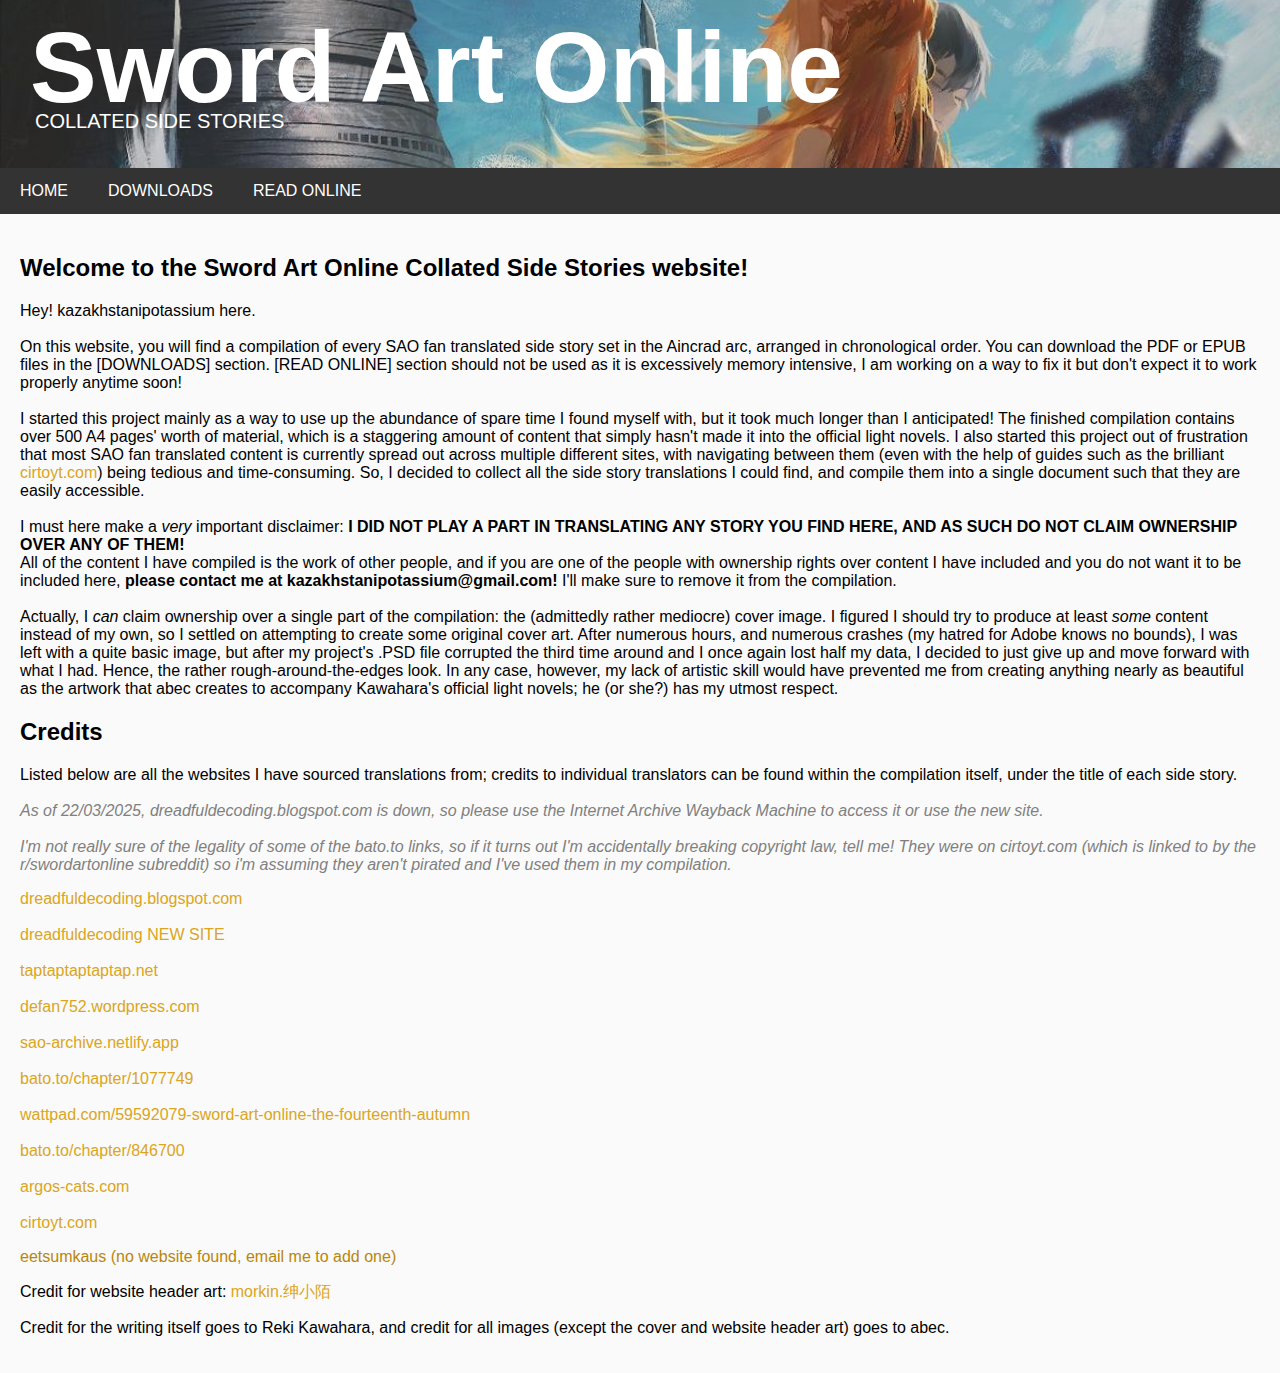
<file: index.html>
<!DOCTYPE html>
<html lang="en">
<head>
	<title>SAO Collated Side Stories</title>
	<meta charset="UTF-8">
	<meta name="viewport" content="width=device-width, initial-scale=1">
	<link rel="stylesheet" href="style.css">
</head>
<body>

<div class="header">
	<h1>Sword Art Online</h1>
	<h4>COLLATED SIDE STORIES</h4>
</div>

<div class="navbar">
	<a href="index.html">HOME</a>
	<a href="downloads.html">DOWNLOADS</a>
	<a href="onliness.xhtml">READ ONLINE</a>
</div>

<div class="main">
	<h2>Welcome to the Sword Art Online Collated Side Stories website!</h2>
	<p>Hey! kazakhstanipotassium here.<br> <br>
	On this website, you will find a compilation of every SAO fan translated side story set in the Aincrad arc, arranged in chronological order. You can download the PDF or EPUB files in the [DOWNLOADS] section. [READ ONLINE] section should not be used as it is excessively memory intensive, I am working on a way to fix it but don't expect it to work properly anytime soon! <br> <br> 
	I started this project mainly as a way to use up the abundance of spare time I found myself with, but it took much longer than I anticipated! The finished compilation contains over 500 A4 pages' worth of material, which is a staggering amount of content that simply hasn't made it into the official light novels. I also started this project out of frustration that most SAO fan translated content is currently spread out across multiple different sites, with navigating between them (even with the help of guides such as the brilliant <a href="https://cirtoyt.com" target="_blank">cirtoyt.com</a>) being tedious and time-consuming. So, I decided to collect all the side story translations I could find, and compile them into a single document such that they are easily accessible. <br> <br>
I must here make a <i>very</i> important disclaimer: <b>I DID NOT PLAY A PART IN TRANSLATING ANY STORY YOU FIND HERE, AND AS SUCH DO NOT CLAIM OWNERSHIP OVER ANY OF THEM!</b> <br> All of the content I have compiled is the work of other people, and if you are one of the people with ownership rights over content I have included and you do not want it to be included here, <b>please contact me at kazakhstanipotassium@gmail.com!</b> I'll make sure to remove it from the compilation. <br> <br>
	Actually, I <i>can</i> claim ownership over a single part of the compilation: the (admittedly rather mediocre) cover image. I figured I should try to produce at least <i>some</i> content instead of my own, so I settled on attempting to create some original cover art. After numerous hours, and numerous crashes (my hatred for Adobe knows no bounds), I was left with a quite basic image, but after my project's .PSD file corrupted the third time around and I once again lost half my data, I decided to just give up and move forward with what I had. Hence, the rather rough-around-the-edges look. In any case, however, my lack of artistic skill would have prevented me from creating anything nearly as beautiful as the artwork that abec creates to accompany Kawahara's official light novels; he (or she?) has my utmost respect. <br> 
	</p>
	<h2>Credits</h2>
	<p>Listed below are all the websites I have sourced translations from; credits to individual translators can be found within the compilation itself, under the title of each side story.<br> <br>
	<i style="color: grey;">As of 22/03/2025, dreadfuldecoding.blogspot.com is down, so please use the Internet Archive Wayback Machine to access it or use the new site. <br> <br>
	I'm not really sure of the legality of some of the bato.to links, so if it turns out I'm accidentally breaking copyright law, tell me! They were on cirtoyt.com (which is linked to by the r/swordartonline subreddit) so i'm assuming they aren't pirated and I've used them in my compilation.</i></p>
	<a href="http://www.dreadfuldecoding.blogspot.com" target="_blank">dreadfuldecoding.blogspot.com</a><br><br>
	<a href="https://dreadfuldecoding.argos-cats.com/categories/aincrad/" target="_blank">dreadfuldecoding NEW SITE</a><br><br>
	<a href="http://www.taptaptaptaptap.net" target="_blank">taptaptaptaptap.net</a><br><br>
	<a href="http://www.defan752.wordpress.com" target="_blank">defan752.wordpress.com</a><br><br>
	<a href="https://sao-archive.netlify.app/" target="_blank">sao-archive.netlify.app</a><br><br>
	<a href="https://bato.to/chapter/1077749" target="_blank">bato.to/chapter/1077749</a><br><br>
	<a href="https://www.wattpad.com/59592079-sword-art-online-the-fourteenth-autumn" target="_blank">wattpad.com/59592079-sword-art-online-the-fourteenth-autumn</a><br><br>
	<a href="https://bato.to/chapter/846700" target="_blank">bato.to/chapter/846700</a><br><br>
	<a href="http://www.argos-cats.com" target="_blank">argos-cats.com</a><br><br>
	<a href="https://cirtoyt.com" target="_blank">cirtoyt.com</a><br>
	<p style="color: darkgoldenrod;">eetsumkaus (no website found, email me to add one)</p>
	<p>Credit for website header art: <a href="https://www.pixiv.net/en/artworks/128507567" target="_blank">morkin.绅小陌</a></p>
	<p>Credit for the writing itself goes to Reki Kawahara, and credit for all images (except the cover and website header art) goes to abec.</p>
</div>
</body>
</html>
</file>
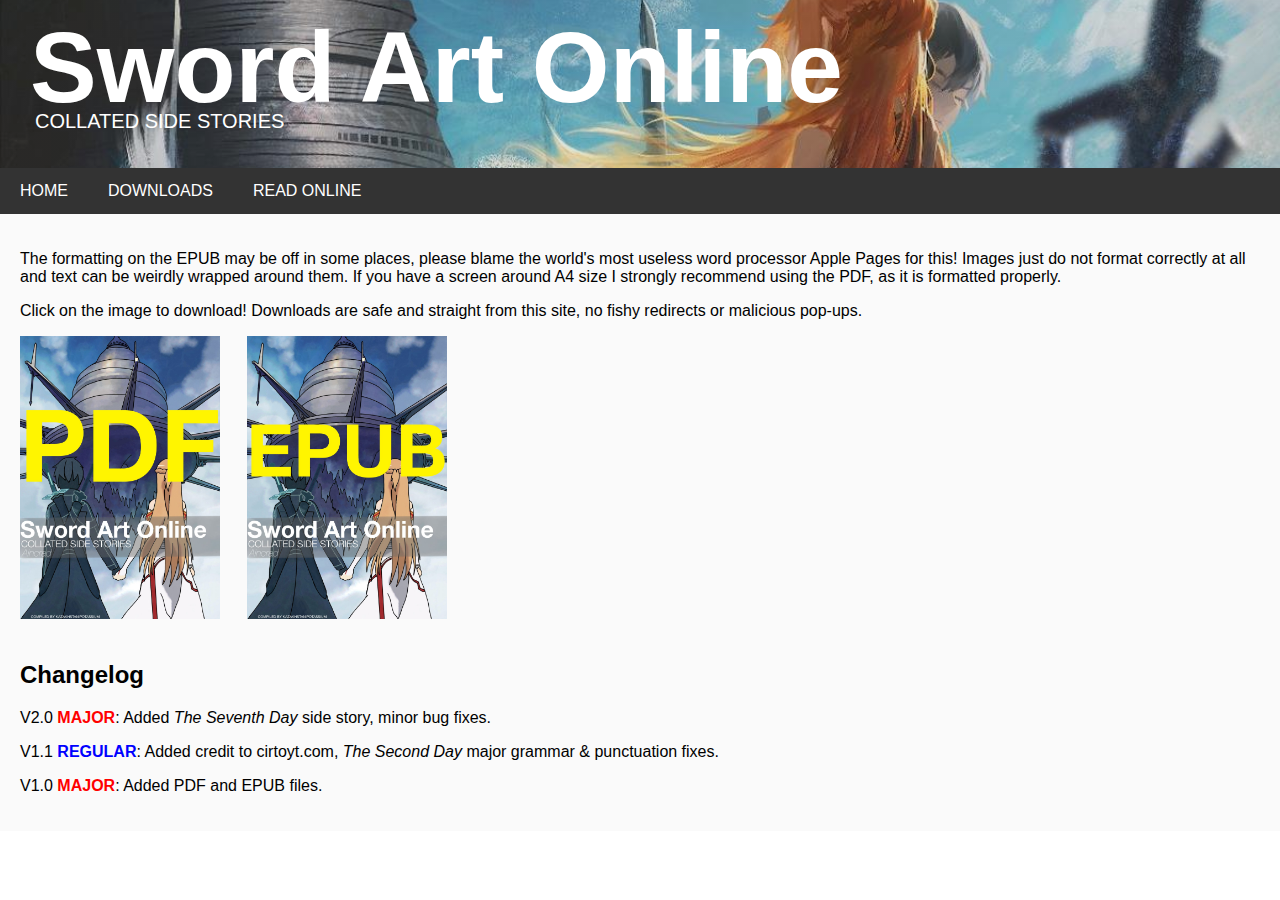
<file: downloads.html>
<!DOCTYPE html>
<html lang="en">
<head>
	<title>Downloads</title>
	<meta charset="UTF-8">
	<meta name="viewport" content="width=device-width, initial-scale=1">
	<link rel="stylesheet" href="style.css">
</head>
<body>

<div class="header">
	<h1>Sword Art Online</h1>
	<h4>COLLATED SIDE STORIES</h4>
</div>

<div class="navbar">
	<a href="index.html">HOME</a>
	<a href="downloads.html">DOWNLOADS</a>
	<a href="onliness.xhtml">READ ONLINE</a>
</div>

<div class="main">
	<p>The formatting on the EPUB may be off in some places, please blame the world's most useless word processor Apple Pages for this! Images just do not format correctly at all and text can be weirdly wrapped around them. If you have a screen around A4 size I strongly recommend using the PDF, as it is formatted properly.</p>
	<p>Click on the image to download! Downloads are safe and straight from this site, no fishy redirects or malicious pop-ups.</p>
	<a href="pdfss.pdf" download="SAO_Collated_Side_Stories_PDF.pdf">
		<img src="poster1.jpg" alt="PDF" width="200">
	</a>&nbsp;&nbsp;&nbsp;&nbsp;
	<a href="epubside.epub" download="SAO_Collated_Side_Stories_EPUB.epub">
		<img src="poster2.jpg" alt="EPUB" width="200">
	</a><br><br>
	<h2>Changelog</h2>
	<p>V2.0 <b style="color:red;">MAJOR</b>: Added <i>The Seventh Day</i> side story, minor bug fixes.</p>
	<p>V1.1 <b style="color:blue;">REGULAR</b>: Added credit to cirtoyt.com, <i>The Second Day</i> major grammar & punctuation fixes.</p>
	<p>V1.0 <b style="color:red;">MAJOR</b>: Added PDF and EPUB files.</p>
</div>

</body>
</html>
</file>
<file: style.css>
* {
  box-sizing: border-box;
}

body {
  font-family: Helvetica Neue, Helvetica, Arial, sans-serif;
  margin: 0;
}
/*links*/
a:link {
  color: goldenrod;
  background-color: transparent;
  text-decoration: none;
}
a:visited {
  color: goldenrod;
  background-color: transparent;
  text-decoration: none;
}
a:hover {
  color: darkgoldenrod;
  background-color: transparent;
  text-decoration: none;
}
a:active {
  color: yellow;
  background-color: transparent;
  text-decoration: underline;
}

/* Style the header */
.header {
  padding: 30px;
  text-align: left;
  background-image: linear-gradient(rgba(0, 0, 0, 0.1), rgba(0, 0, 0, 0.1)), url("IMG_4512.jpeg");
  background-repeat: no-repeat;
  position: relative;
  background-position: center 20%;
  background-size: cover;
  color: white;
}

/* Increase the font size of the h1 element */
.header h1 {
  font-size: 100px;
  font-weight: bold;
  margin-bottom: -20px;
  margin-top: -20px
}
.header h4 {
  font-size: 20px;
  font-weight: 200;
  margin: 5px;
}
/* Style the top navigation bar */
.navbar {
  position: sticky;
  top: 0;
  overflow: hidden;
  background-color: #333;
}

/* Style the navigation bar links */
.navbar a {
  float: left;
  display: block;
  color: white;
  text-align: center;
  padding: 14px 20px;
  text-decoration: none;
}

/* Right-aligned link */
.navbar a.right {
  float: right;
}

/* Change color on hover */
.navbar a:hover {
  background-color: #ddd;
  color: black;
}

/* Main column */
.main {   
  flex: 85%;
  background-color: #fafafa;
  padding: 20px;
}

/* Fake image, just for this example */
.fakeimg {
  background-color: #aaa;
  width: 100%;
  padding: 20px;
}

/* Responsive layout - when the screen is less than 700px wide, make the two columns stack on top of each other instead of next to each other */
@media screen and (max-width: 700px) {
  .row {   
    flex-direction: column;
  }
}

/* Responsive layout - when the screen is less than 400px wide, make the navigation links stack on top of each other instead of next to each other */
@media screen and (max-width: 400px) {
  .navbar a {
    float: none;
    width:100%;
  }
}
</file>
